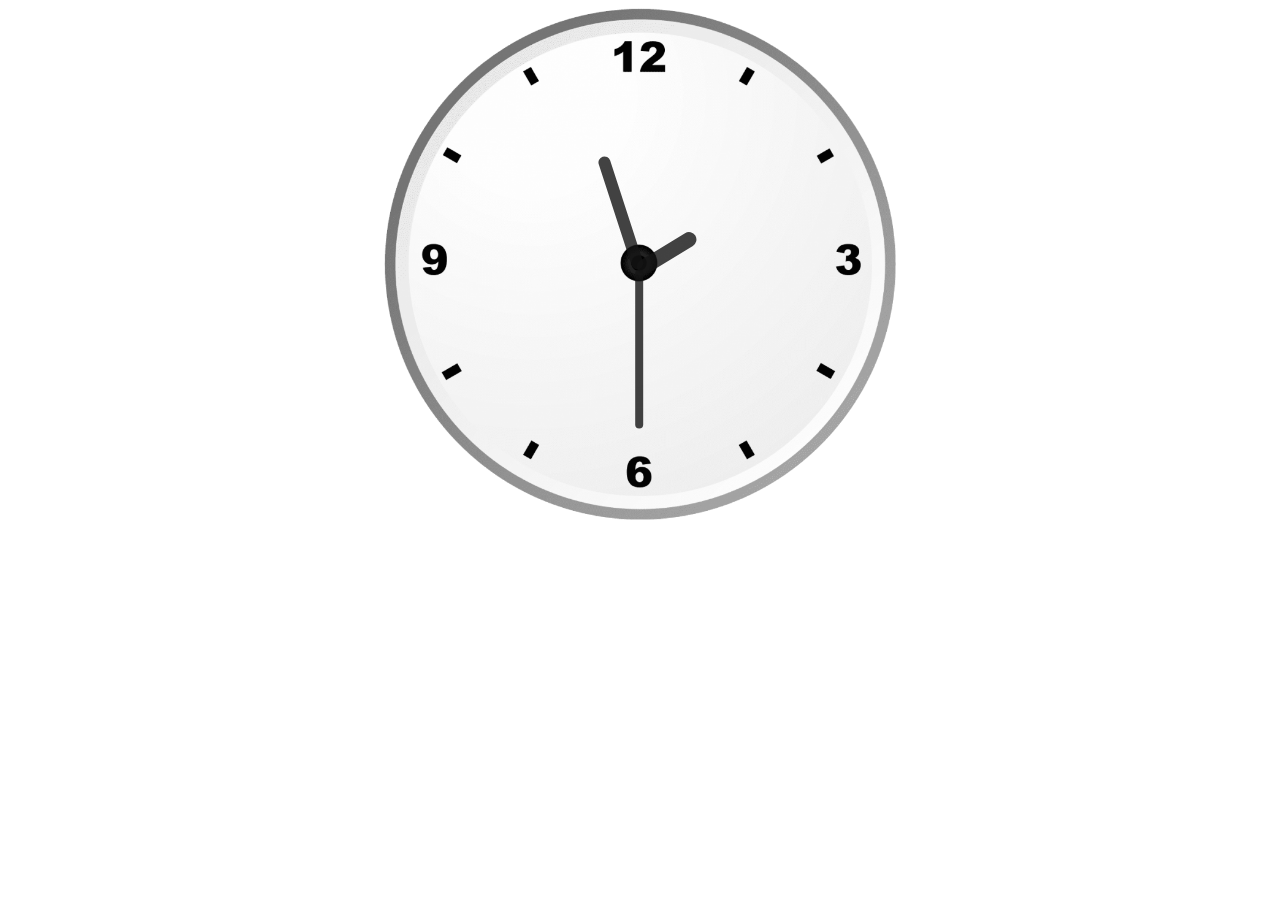
<file: clock/index.html>
<!DOCTYPE html>
<html lang="en">

<head>
    <meta charset="UTF-8">
    <meta http-equiv="X-UA-Compatible" content="IE=edge">
    <meta name="viewport" content="width=device-width, initial-scale=1.0">
    <title>Clock</title>
    <link rel="stylesheet" href="index.css">
    <script src="index.js"></script>
</head>

<body>
    <div id="clockContainer">
        <div id="hours"></div>
        <div id="minutes"></div>
        <div id="seconds"></div>
        <audio src="clock1.mp3" id="my_audio1" ></audio>
        <audio src="clock_tick.mp3" id="my_audio2" ></audio>
    </div>
</body>

</html>
</file>
<file: clock/index.css>
#clockContainer{
    position: relative;
    width: 40vw;
    height: 40vw;
    background: url(clock1.png)no-repeat;
    background-size: 100%;
    margin: auto;
}
#hours,#minutes,#seconds{
    position: absolute;
    background:rgb(20, 20, 20);
    border-radius: 34px;
    transform-origin: bottom;
    opacity: 0.8;
}
#hours{
    width: 3%;
    height: 13%;
    left: 48.3%;
    top: 38.3%;

}
#minutes{
    width: 2.3%;
    height: 23%;
    left: 48.7%;
    top: 28%; 

    
    
}
#seconds{
    width: 1.6%;
    height: 31%;
    left: 49%;
    top: 20.2%;
}
</file>
